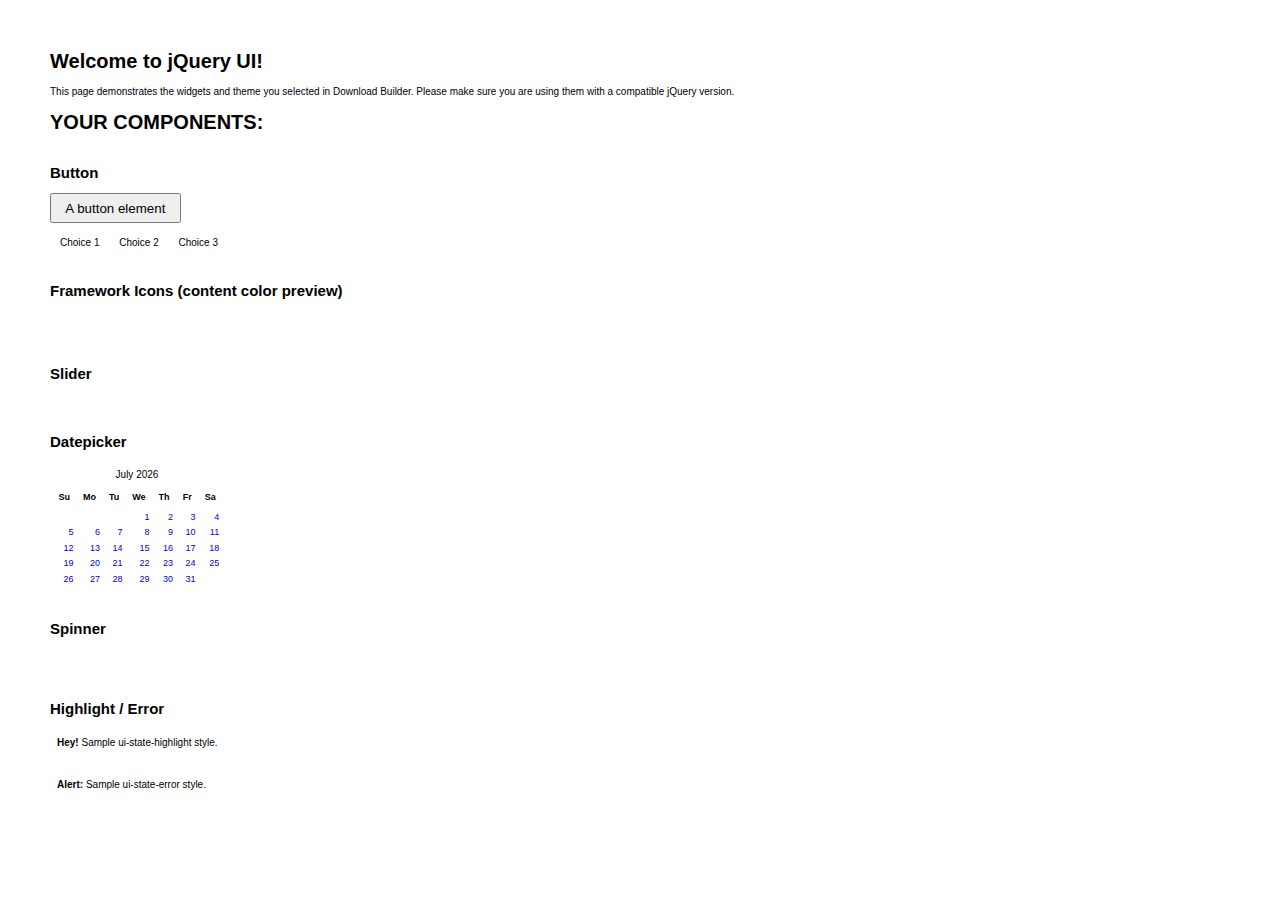
<file: src/http/assets/jquery-ui/index.html>
<!doctype html>
<html lang="us">
<head>
	<meta charset="utf-8">
	<title>jQuery UI Example Page</title>
	<link href="jquery-ui.css" rel="stylesheet">
	<style>
	body{
		font: 62.5% "Trebuchet MS", sans-serif;
		margin: 50px;
	}
	.demoHeaders {
		margin-top: 2em;
	}
	#dialog-link {
		padding: .4em 1em .4em 20px;
		text-decoration: none;
		position: relative;
	}
	#dialog-link span.ui-icon {
		margin: 0 5px 0 0;
		position: absolute;
		left: .2em;
		top: 50%;
		margin-top: -8px;
	}
	#icons {
		margin: 0;
		padding: 0;
	}
	#icons li {
		margin: 2px;
		position: relative;
		padding: 4px 0;
		cursor: pointer;
		float: left;
		list-style: none;
	}
	#icons span.ui-icon {
		float: left;
		margin: 0 4px;
	}
	.fakewindowcontain .ui-widget-overlay {
		position: absolute;
	}
	select {
		width: 200px;
	}
	</style>
</head>
<body>

<h1>Welcome to jQuery UI!</h1>

<div class="ui-widget">
	<p>This page demonstrates the widgets and theme you selected in Download Builder. Please make sure you are using them with a compatible jQuery version.</p>
</div>

<h1>YOUR COMPONENTS:</h1>






<!-- Button -->
<h2 class="demoHeaders">Button</h2>
<button id="button">A button element</button>
<form style="margin-top: 1em;">
	<div id="radioset">
		<input type="radio" id="radio1" name="radio"><label for="radio1">Choice 1</label>
		<input type="radio" id="radio2" name="radio" checked="checked"><label for="radio2">Choice 2</label>
		<input type="radio" id="radio3" name="radio"><label for="radio3">Choice 3</label>
	</div>
</form>







<h2 class="demoHeaders">Framework Icons (content color preview)</h2>
<ul id="icons" class="ui-widget ui-helper-clearfix">
	<li class="ui-state-default ui-corner-all" title=".ui-icon-carat-1-n"><span class="ui-icon ui-icon-carat-1-n"></span></li>
	<li class="ui-state-default ui-corner-all" title=".ui-icon-carat-1-ne"><span class="ui-icon ui-icon-carat-1-ne"></span></li>
	<li class="ui-state-default ui-corner-all" title=".ui-icon-carat-1-e"><span class="ui-icon ui-icon-carat-1-e"></span></li>
	<li class="ui-state-default ui-corner-all" title=".ui-icon-carat-1-se"><span class="ui-icon ui-icon-carat-1-se"></span></li>
	<li class="ui-state-default ui-corner-all" title=".ui-icon-carat-1-s"><span class="ui-icon ui-icon-carat-1-s"></span></li>
	<li class="ui-state-default ui-corner-all" title=".ui-icon-carat-1-sw"><span class="ui-icon ui-icon-carat-1-sw"></span></li>
	<li class="ui-state-default ui-corner-all" title=".ui-icon-carat-1-w"><span class="ui-icon ui-icon-carat-1-w"></span></li>
	<li class="ui-state-default ui-corner-all" title=".ui-icon-carat-1-nw"><span class="ui-icon ui-icon-carat-1-nw"></span></li>
	<li class="ui-state-default ui-corner-all" title=".ui-icon-carat-2-n-s"><span class="ui-icon ui-icon-carat-2-n-s"></span></li>
	<li class="ui-state-default ui-corner-all" title=".ui-icon-carat-2-e-w"><span class="ui-icon ui-icon-carat-2-e-w"></span></li>
	<li class="ui-state-default ui-corner-all" title=".ui-icon-triangle-1-n"><span class="ui-icon ui-icon-triangle-1-n"></span></li>
	<li class="ui-state-default ui-corner-all" title=".ui-icon-triangle-1-ne"><span class="ui-icon ui-icon-triangle-1-ne"></span></li>
	<li class="ui-state-default ui-corner-all" title=".ui-icon-triangle-1-e"><span class="ui-icon ui-icon-triangle-1-e"></span></li>
	<li class="ui-state-default ui-corner-all" title=".ui-icon-triangle-1-se"><span class="ui-icon ui-icon-triangle-1-se"></span></li>
	<li class="ui-state-default ui-corner-all" title=".ui-icon-triangle-1-s"><span class="ui-icon ui-icon-triangle-1-s"></span></li>
	<li class="ui-state-default ui-corner-all" title=".ui-icon-triangle-1-sw"><span class="ui-icon ui-icon-triangle-1-sw"></span></li>
	<li class="ui-state-default ui-corner-all" title=".ui-icon-triangle-1-w"><span class="ui-icon ui-icon-triangle-1-w"></span></li>
	<li class="ui-state-default ui-corner-all" title=".ui-icon-triangle-1-nw"><span class="ui-icon ui-icon-triangle-1-nw"></span></li>
	<li class="ui-state-default ui-corner-all" title=".ui-icon-triangle-2-n-s"><span class="ui-icon ui-icon-triangle-2-n-s"></span></li>
	<li class="ui-state-default ui-corner-all" title=".ui-icon-triangle-2-e-w"><span class="ui-icon ui-icon-triangle-2-e-w"></span></li>
	<li class="ui-state-default ui-corner-all" title=".ui-icon-arrow-1-n"><span class="ui-icon ui-icon-arrow-1-n"></span></li>
	<li class="ui-state-default ui-corner-all" title=".ui-icon-arrow-1-ne"><span class="ui-icon ui-icon-arrow-1-ne"></span></li>
	<li class="ui-state-default ui-corner-all" title=".ui-icon-arrow-1-e"><span class="ui-icon ui-icon-arrow-1-e"></span></li>
	<li class="ui-state-default ui-corner-all" title=".ui-icon-arrow-1-se"><span class="ui-icon ui-icon-arrow-1-se"></span></li>
	<li class="ui-state-default ui-corner-all" title=".ui-icon-arrow-1-s"><span class="ui-icon ui-icon-arrow-1-s"></span></li>
	<li class="ui-state-default ui-corner-all" title=".ui-icon-arrow-1-sw"><span class="ui-icon ui-icon-arrow-1-sw"></span></li>
	<li class="ui-state-default ui-corner-all" title=".ui-icon-arrow-1-w"><span class="ui-icon ui-icon-arrow-1-w"></span></li>
	<li class="ui-state-default ui-corner-all" title=".ui-icon-arrow-1-nw"><span class="ui-icon ui-icon-arrow-1-nw"></span></li>
	<li class="ui-state-default ui-corner-all" title=".ui-icon-arrow-2-n-s"><span class="ui-icon ui-icon-arrow-2-n-s"></span></li>
	<li class="ui-state-default ui-corner-all" title=".ui-icon-arrow-2-ne-sw"><span class="ui-icon ui-icon-arrow-2-ne-sw"></span></li>
	<li class="ui-state-default ui-corner-all" title=".ui-icon-arrow-2-e-w"><span class="ui-icon ui-icon-arrow-2-e-w"></span></li>
	<li class="ui-state-default ui-corner-all" title=".ui-icon-arrow-2-se-nw"><span class="ui-icon ui-icon-arrow-2-se-nw"></span></li>
	<li class="ui-state-default ui-corner-all" title=".ui-icon-arrowstop-1-n"><span class="ui-icon ui-icon-arrowstop-1-n"></span></li>
	<li class="ui-state-default ui-corner-all" title=".ui-icon-arrowstop-1-e"><span class="ui-icon ui-icon-arrowstop-1-e"></span></li>
	<li class="ui-state-default ui-corner-all" title=".ui-icon-arrowstop-1-s"><span class="ui-icon ui-icon-arrowstop-1-s"></span></li>
	<li class="ui-state-default ui-corner-all" title=".ui-icon-arrowstop-1-w"><span class="ui-icon ui-icon-arrowstop-1-w"></span></li>
	<li class="ui-state-default ui-corner-all" title=".ui-icon-arrowthick-1-n"><span class="ui-icon ui-icon-arrowthick-1-n"></span></li>
	<li class="ui-state-default ui-corner-all" title=".ui-icon-arrowthick-1-ne"><span class="ui-icon ui-icon-arrowthick-1-ne"></span></li>
	<li class="ui-state-default ui-corner-all" title=".ui-icon-arrowthick-1-e"><span class="ui-icon ui-icon-arrowthick-1-e"></span></li>
	<li class="ui-state-default ui-corner-all" title=".ui-icon-arrowthick-1-se"><span class="ui-icon ui-icon-arrowthick-1-se"></span></li>
	<li class="ui-state-default ui-corner-all" title=".ui-icon-arrowthick-1-s"><span class="ui-icon ui-icon-arrowthick-1-s"></span></li>
	<li class="ui-state-default ui-corner-all" title=".ui-icon-arrowthick-1-sw"><span class="ui-icon ui-icon-arrowthick-1-sw"></span></li>
	<li class="ui-state-default ui-corner-all" title=".ui-icon-arrowthick-1-w"><span class="ui-icon ui-icon-arrowthick-1-w"></span></li>
	<li class="ui-state-default ui-corner-all" title=".ui-icon-arrowthick-1-nw"><span class="ui-icon ui-icon-arrowthick-1-nw"></span></li>
	<li class="ui-state-default ui-corner-all" title=".ui-icon-arrowthick-2-n-s"><span class="ui-icon ui-icon-arrowthick-2-n-s"></span></li>
	<li class="ui-state-default ui-corner-all" title=".ui-icon-arrowthick-2-ne-sw"><span class="ui-icon ui-icon-arrowthick-2-ne-sw"></span></li>
	<li class="ui-state-default ui-corner-all" title=".ui-icon-arrowthick-2-e-w"><span class="ui-icon ui-icon-arrowthick-2-e-w"></span></li>
	<li class="ui-state-default ui-corner-all" title=".ui-icon-arrowthick-2-se-nw"><span class="ui-icon ui-icon-arrowthick-2-se-nw"></span></li>
	<li class="ui-state-default ui-corner-all" title=".ui-icon-arrowthickstop-1-n"><span class="ui-icon ui-icon-arrowthickstop-1-n"></span></li>
	<li class="ui-state-default ui-corner-all" title=".ui-icon-arrowthickstop-1-e"><span class="ui-icon ui-icon-arrowthickstop-1-e"></span></li>
	<li class="ui-state-default ui-corner-all" title=".ui-icon-arrowthickstop-1-s"><span class="ui-icon ui-icon-arrowthickstop-1-s"></span></li>
	<li class="ui-state-default ui-corner-all" title=".ui-icon-arrowthickstop-1-w"><span class="ui-icon ui-icon-arrowthickstop-1-w"></span></li>
	<li class="ui-state-default ui-corner-all" title=".ui-icon-arrowreturnthick-1-w"><span class="ui-icon ui-icon-arrowreturnthick-1-w"></span></li>
	<li class="ui-state-default ui-corner-all" title=".ui-icon-arrowreturnthick-1-n"><span class="ui-icon ui-icon-arrowreturnthick-1-n"></span></li>
	<li class="ui-state-default ui-corner-all" title=".ui-icon-arrowreturnthick-1-e"><span class="ui-icon ui-icon-arrowreturnthick-1-e"></span></li>
	<li class="ui-state-default ui-corner-all" title=".ui-icon-arrowreturnthick-1-s"><span class="ui-icon ui-icon-arrowreturnthick-1-s"></span></li>
	<li class="ui-state-default ui-corner-all" title=".ui-icon-arrowreturn-1-w"><span class="ui-icon ui-icon-arrowreturn-1-w"></span></li>
	<li class="ui-state-default ui-corner-all" title=".ui-icon-arrowreturn-1-n"><span class="ui-icon ui-icon-arrowreturn-1-n"></span></li>
	<li class="ui-state-default ui-corner-all" title=".ui-icon-arrowreturn-1-e"><span class="ui-icon ui-icon-arrowreturn-1-e"></span></li>
	<li class="ui-state-default ui-corner-all" title=".ui-icon-arrowreturn-1-s"><span class="ui-icon ui-icon-arrowreturn-1-s"></span></li>
	<li class="ui-state-default ui-corner-all" title=".ui-icon-arrowrefresh-1-w"><span class="ui-icon ui-icon-arrowrefresh-1-w"></span></li>
	<li class="ui-state-default ui-corner-all" title=".ui-icon-arrowrefresh-1-n"><span class="ui-icon ui-icon-arrowrefresh-1-n"></span></li>
	<li class="ui-state-default ui-corner-all" title=".ui-icon-arrowrefresh-1-e"><span class="ui-icon ui-icon-arrowrefresh-1-e"></span></li>
	<li class="ui-state-default ui-corner-all" title=".ui-icon-arrowrefresh-1-s"><span class="ui-icon ui-icon-arrowrefresh-1-s"></span></li>
	<li class="ui-state-default ui-corner-all" title=".ui-icon-arrow-4"><span class="ui-icon ui-icon-arrow-4"></span></li>
	<li class="ui-state-default ui-corner-all" title=".ui-icon-arrow-4-diag"><span class="ui-icon ui-icon-arrow-4-diag"></span></li>
	<li class="ui-state-default ui-corner-all" title=".ui-icon-extlink"><span class="ui-icon ui-icon-extlink"></span></li>
	<li class="ui-state-default ui-corner-all" title=".ui-icon-newwin"><span class="ui-icon ui-icon-newwin"></span></li>
	<li class="ui-state-default ui-corner-all" title=".ui-icon-refresh"><span class="ui-icon ui-icon-refresh"></span></li>
	<li class="ui-state-default ui-corner-all" title=".ui-icon-shuffle"><span class="ui-icon ui-icon-shuffle"></span></li>
	<li class="ui-state-default ui-corner-all" title=".ui-icon-transfer-e-w"><span class="ui-icon ui-icon-transfer-e-w"></span></li>
	<li class="ui-state-default ui-corner-all" title=".ui-icon-transferthick-e-w"><span class="ui-icon ui-icon-transferthick-e-w"></span></li>
	<li class="ui-state-default ui-corner-all" title=".ui-icon-folder-collapsed"><span class="ui-icon ui-icon-folder-collapsed"></span></li>
	<li class="ui-state-default ui-corner-all" title=".ui-icon-folder-open"><span class="ui-icon ui-icon-folder-open"></span></li>
	<li class="ui-state-default ui-corner-all" title=".ui-icon-document"><span class="ui-icon ui-icon-document"></span></li>
	<li class="ui-state-default ui-corner-all" title=".ui-icon-document-b"><span class="ui-icon ui-icon-document-b"></span></li>
	<li class="ui-state-default ui-corner-all" title=".ui-icon-note"><span class="ui-icon ui-icon-note"></span></li>
	<li class="ui-state-default ui-corner-all" title=".ui-icon-mail-closed"><span class="ui-icon ui-icon-mail-closed"></span></li>
	<li class="ui-state-default ui-corner-all" title=".ui-icon-mail-open"><span class="ui-icon ui-icon-mail-open"></span></li>
	<li class="ui-state-default ui-corner-all" title=".ui-icon-suitcase"><span class="ui-icon ui-icon-suitcase"></span></li>
	<li class="ui-state-default ui-corner-all" title=".ui-icon-comment"><span class="ui-icon ui-icon-comment"></span></li>
	<li class="ui-state-default ui-corner-all" title=".ui-icon-person"><span class="ui-icon ui-icon-person"></span></li>
	<li class="ui-state-default ui-corner-all" title=".ui-icon-print"><span class="ui-icon ui-icon-print"></span></li>
	<li class="ui-state-default ui-corner-all" title=".ui-icon-trash"><span class="ui-icon ui-icon-trash"></span></li>
	<li class="ui-state-default ui-corner-all" title=".ui-icon-locked"><span class="ui-icon ui-icon-locked"></span></li>
	<li class="ui-state-default ui-corner-all" title=".ui-icon-unlocked"><span class="ui-icon ui-icon-unlocked"></span></li>
	<li class="ui-state-default ui-corner-all" title=".ui-icon-bookmark"><span class="ui-icon ui-icon-bookmark"></span></li>
	<li class="ui-state-default ui-corner-all" title=".ui-icon-tag"><span class="ui-icon ui-icon-tag"></span></li>
	<li class="ui-state-default ui-corner-all" title=".ui-icon-home"><span class="ui-icon ui-icon-home"></span></li>
	<li class="ui-state-default ui-corner-all" title=".ui-icon-flag"><span class="ui-icon ui-icon-flag"></span></li>
	<li class="ui-state-default ui-corner-all" title=".ui-icon-calculator"><span class="ui-icon ui-icon-calculator"></span></li>
	<li class="ui-state-default ui-corner-all" title=".ui-icon-cart"><span class="ui-icon ui-icon-cart"></span></li>
	<li class="ui-state-default ui-corner-all" title=".ui-icon-pencil"><span class="ui-icon ui-icon-pencil"></span></li>
	<li class="ui-state-default ui-corner-all" title=".ui-icon-clock"><span class="ui-icon ui-icon-clock"></span></li>
	<li class="ui-state-default ui-corner-all" title=".ui-icon-disk"><span class="ui-icon ui-icon-disk"></span></li>
	<li class="ui-state-default ui-corner-all" title=".ui-icon-calendar"><span class="ui-icon ui-icon-calendar"></span></li>
	<li class="ui-state-default ui-corner-all" title=".ui-icon-zoomin"><span class="ui-icon ui-icon-zoomin"></span></li>
	<li class="ui-state-default ui-corner-all" title=".ui-icon-zoomout"><span class="ui-icon ui-icon-zoomout"></span></li>
	<li class="ui-state-default ui-corner-all" title=".ui-icon-search"><span class="ui-icon ui-icon-search"></span></li>
	<li class="ui-state-default ui-corner-all" title=".ui-icon-wrench"><span class="ui-icon ui-icon-wrench"></span></li>
	<li class="ui-state-default ui-corner-all" title=".ui-icon-gear"><span class="ui-icon ui-icon-gear"></span></li>
	<li class="ui-state-default ui-corner-all" title=".ui-icon-heart"><span class="ui-icon ui-icon-heart"></span></li>
	<li class="ui-state-default ui-corner-all" title=".ui-icon-star"><span class="ui-icon ui-icon-star"></span></li>
	<li class="ui-state-default ui-corner-all" title=".ui-icon-link"><span class="ui-icon ui-icon-link"></span></li>
	<li class="ui-state-default ui-corner-all" title=".ui-icon-cancel"><span class="ui-icon ui-icon-cancel"></span></li>
	<li class="ui-state-default ui-corner-all" title=".ui-icon-plus"><span class="ui-icon ui-icon-plus"></span></li>
	<li class="ui-state-default ui-corner-all" title=".ui-icon-plusthick"><span class="ui-icon ui-icon-plusthick"></span></li>
	<li class="ui-state-default ui-corner-all" title=".ui-icon-minus"><span class="ui-icon ui-icon-minus"></span></li>
	<li class="ui-state-default ui-corner-all" title=".ui-icon-minusthick"><span class="ui-icon ui-icon-minusthick"></span></li>
	<li class="ui-state-default ui-corner-all" title=".ui-icon-close"><span class="ui-icon ui-icon-close"></span></li>
	<li class="ui-state-default ui-corner-all" title=".ui-icon-closethick"><span class="ui-icon ui-icon-closethick"></span></li>
	<li class="ui-state-default ui-corner-all" title=".ui-icon-key"><span class="ui-icon ui-icon-key"></span></li>
	<li class="ui-state-default ui-corner-all" title=".ui-icon-lightbulb"><span class="ui-icon ui-icon-lightbulb"></span></li>
	<li class="ui-state-default ui-corner-all" title=".ui-icon-scissors"><span class="ui-icon ui-icon-scissors"></span></li>
	<li class="ui-state-default ui-corner-all" title=".ui-icon-clipboard"><span class="ui-icon ui-icon-clipboard"></span></li>
	<li class="ui-state-default ui-corner-all" title=".ui-icon-copy"><span class="ui-icon ui-icon-copy"></span></li>
	<li class="ui-state-default ui-corner-all" title=".ui-icon-contact"><span class="ui-icon ui-icon-contact"></span></li>
	<li class="ui-state-default ui-corner-all" title=".ui-icon-image"><span class="ui-icon ui-icon-image"></span></li>
	<li class="ui-state-default ui-corner-all" title=".ui-icon-video"><span class="ui-icon ui-icon-video"></span></li>
	<li class="ui-state-default ui-corner-all" title=".ui-icon-script"><span class="ui-icon ui-icon-script"></span></li>
	<li class="ui-state-default ui-corner-all" title=".ui-icon-alert"><span class="ui-icon ui-icon-alert"></span></li>
	<li class="ui-state-default ui-corner-all" title=".ui-icon-info"><span class="ui-icon ui-icon-info"></span></li>
	<li class="ui-state-default ui-corner-all" title=".ui-icon-notice"><span class="ui-icon ui-icon-notice"></span></li>
	<li class="ui-state-default ui-corner-all" title=".ui-icon-help"><span class="ui-icon ui-icon-help"></span></li>
	<li class="ui-state-default ui-corner-all" title=".ui-icon-check"><span class="ui-icon ui-icon-check"></span></li>
	<li class="ui-state-default ui-corner-all" title=".ui-icon-bullet"><span class="ui-icon ui-icon-bullet"></span></li>
	<li class="ui-state-default ui-corner-all" title=".ui-icon-radio-off"><span class="ui-icon ui-icon-radio-off"></span></li>
	<li class="ui-state-default ui-corner-all" title=".ui-icon-radio-on"><span class="ui-icon ui-icon-radio-on"></span></li>
	<li class="ui-state-default ui-corner-all" title=".ui-icon-pin-w"><span class="ui-icon ui-icon-pin-w"></span></li>
	<li class="ui-state-default ui-corner-all" title=".ui-icon-pin-s"><span class="ui-icon ui-icon-pin-s"></span></li>
	<li class="ui-state-default ui-corner-all" title=".ui-icon-play"><span class="ui-icon ui-icon-play"></span></li>
	<li class="ui-state-default ui-corner-all" title=".ui-icon-pause"><span class="ui-icon ui-icon-pause"></span></li>
	<li class="ui-state-default ui-corner-all" title=".ui-icon-seek-next"><span class="ui-icon ui-icon-seek-next"></span></li>
	<li class="ui-state-default ui-corner-all" title=".ui-icon-seek-prev"><span class="ui-icon ui-icon-seek-prev"></span></li>
	<li class="ui-state-default ui-corner-all" title=".ui-icon-seek-end"><span class="ui-icon ui-icon-seek-end"></span></li>
	<li class="ui-state-default ui-corner-all" title=".ui-icon-seek-first"><span class="ui-icon ui-icon-seek-first"></span></li>
	<li class="ui-state-default ui-corner-all" title=".ui-icon-stop"><span class="ui-icon ui-icon-stop"></span></li>
	<li class="ui-state-default ui-corner-all" title=".ui-icon-eject"><span class="ui-icon ui-icon-eject"></span></li>
	<li class="ui-state-default ui-corner-all" title=".ui-icon-volume-off"><span class="ui-icon ui-icon-volume-off"></span></li>
	<li class="ui-state-default ui-corner-all" title=".ui-icon-volume-on"><span class="ui-icon ui-icon-volume-on"></span></li>
	<li class="ui-state-default ui-corner-all" title=".ui-icon-power"><span class="ui-icon ui-icon-power"></span></li>
	<li class="ui-state-default ui-corner-all" title=".ui-icon-signal-diag"><span class="ui-icon ui-icon-signal-diag"></span></li>
	<li class="ui-state-default ui-corner-all" title=".ui-icon-signal"><span class="ui-icon ui-icon-signal"></span></li>
	<li class="ui-state-default ui-corner-all" title=".ui-icon-battery-0"><span class="ui-icon ui-icon-battery-0"></span></li>
	<li class="ui-state-default ui-corner-all" title=".ui-icon-battery-1"><span class="ui-icon ui-icon-battery-1"></span></li>
	<li class="ui-state-default ui-corner-all" title=".ui-icon-battery-2"><span class="ui-icon ui-icon-battery-2"></span></li>
	<li class="ui-state-default ui-corner-all" title=".ui-icon-battery-3"><span class="ui-icon ui-icon-battery-3"></span></li>
	<li class="ui-state-default ui-corner-all" title=".ui-icon-circle-plus"><span class="ui-icon ui-icon-circle-plus"></span></li>
	<li class="ui-state-default ui-corner-all" title=".ui-icon-circle-minus"><span class="ui-icon ui-icon-circle-minus"></span></li>
	<li class="ui-state-default ui-corner-all" title=".ui-icon-circle-close"><span class="ui-icon ui-icon-circle-close"></span></li>
	<li class="ui-state-default ui-corner-all" title=".ui-icon-circle-triangle-e"><span class="ui-icon ui-icon-circle-triangle-e"></span></li>
	<li class="ui-state-default ui-corner-all" title=".ui-icon-circle-triangle-s"><span class="ui-icon ui-icon-circle-triangle-s"></span></li>
	<li class="ui-state-default ui-corner-all" title=".ui-icon-circle-triangle-w"><span class="ui-icon ui-icon-circle-triangle-w"></span></li>
	<li class="ui-state-default ui-corner-all" title=".ui-icon-circle-triangle-n"><span class="ui-icon ui-icon-circle-triangle-n"></span></li>
	<li class="ui-state-default ui-corner-all" title=".ui-icon-circle-arrow-e"><span class="ui-icon ui-icon-circle-arrow-e"></span></li>
	<li class="ui-state-default ui-corner-all" title=".ui-icon-circle-arrow-s"><span class="ui-icon ui-icon-circle-arrow-s"></span></li>
	<li class="ui-state-default ui-corner-all" title=".ui-icon-circle-arrow-w"><span class="ui-icon ui-icon-circle-arrow-w"></span></li>
	<li class="ui-state-default ui-corner-all" title=".ui-icon-circle-arrow-n"><span class="ui-icon ui-icon-circle-arrow-n"></span></li>
	<li class="ui-state-default ui-corner-all" title=".ui-icon-circle-zoomin"><span class="ui-icon ui-icon-circle-zoomin"></span></li>
	<li class="ui-state-default ui-corner-all" title=".ui-icon-circle-zoomout"><span class="ui-icon ui-icon-circle-zoomout"></span></li>
	<li class="ui-state-default ui-corner-all" title=".ui-icon-circle-check"><span class="ui-icon ui-icon-circle-check"></span></li>
	<li class="ui-state-default ui-corner-all" title=".ui-icon-circlesmall-plus"><span class="ui-icon ui-icon-circlesmall-plus"></span></li>
	<li class="ui-state-default ui-corner-all" title=".ui-icon-circlesmall-minus"><span class="ui-icon ui-icon-circlesmall-minus"></span></li>
	<li class="ui-state-default ui-corner-all" title=".ui-icon-circlesmall-close"><span class="ui-icon ui-icon-circlesmall-close"></span></li>
	<li class="ui-state-default ui-corner-all" title=".ui-icon-squaresmall-plus"><span class="ui-icon ui-icon-squaresmall-plus"></span></li>
	<li class="ui-state-default ui-corner-all" title=".ui-icon-squaresmall-minus"><span class="ui-icon ui-icon-squaresmall-minus"></span></li>
	<li class="ui-state-default ui-corner-all" title=".ui-icon-squaresmall-close"><span class="ui-icon ui-icon-squaresmall-close"></span></li>
	<li class="ui-state-default ui-corner-all" title=".ui-icon-grip-dotted-vertical"><span class="ui-icon ui-icon-grip-dotted-vertical"></span></li>
	<li class="ui-state-default ui-corner-all" title=".ui-icon-grip-dotted-horizontal"><span class="ui-icon ui-icon-grip-dotted-horizontal"></span></li>
	<li class="ui-state-default ui-corner-all" title=".ui-icon-grip-solid-vertical"><span class="ui-icon ui-icon-grip-solid-vertical"></span></li>
	<li class="ui-state-default ui-corner-all" title=".ui-icon-grip-solid-horizontal"><span class="ui-icon ui-icon-grip-solid-horizontal"></span></li>
	<li class="ui-state-default ui-corner-all" title=".ui-icon-gripsmall-diagonal-se"><span class="ui-icon ui-icon-gripsmall-diagonal-se"></span></li>
	<li class="ui-state-default ui-corner-all" title=".ui-icon-grip-diagonal-se"><span class="ui-icon ui-icon-grip-diagonal-se"></span></li>
</ul>


<!-- Slider -->
<h2 class="demoHeaders">Slider</h2>
<div id="slider"></div>



<!-- Datepicker -->
<h2 class="demoHeaders">Datepicker</h2>
<div id="datepicker"></div>







<!-- Spinner -->
<h2 class="demoHeaders">Spinner</h2>
<input id="spinner">






<!-- Highlight / Error -->
<h2 class="demoHeaders">Highlight / Error</h2>
<div class="ui-widget">
	<div class="ui-state-highlight ui-corner-all" style="margin-top: 20px; padding: 0 .7em;">
		<p><span class="ui-icon ui-icon-info" style="float: left; margin-right: .3em;"></span>
		<strong>Hey!</strong> Sample ui-state-highlight style.</p>
	</div>
</div>
<br>
<div class="ui-widget">
	<div class="ui-state-error ui-corner-all" style="padding: 0 .7em;">
		<p><span class="ui-icon ui-icon-alert" style="float: left; margin-right: .3em;"></span>
		<strong>Alert:</strong> Sample ui-state-error style.</p>
	</div>
</div>

<script src="external/jquery/jquery.js"></script>
<script src="jquery-ui.js"></script>
<script>





$( "#button" ).button();
$( "#radioset" ).buttonset();







$( "#datepicker" ).datepicker({
	inline: true
});



$( "#slider" ).slider({
	range: true,
	values: [ 17, 67 ]
});





$( "#spinner" ).spinner();








// Hover states on the static widgets
$( "#dialog-link, #icons li" ).hover(
	function() {
		$( this ).addClass( "ui-state-hover" );
	},
	function() {
		$( this ).removeClass( "ui-state-hover" );
	}
);
</script>
</body>
</html>
</file>
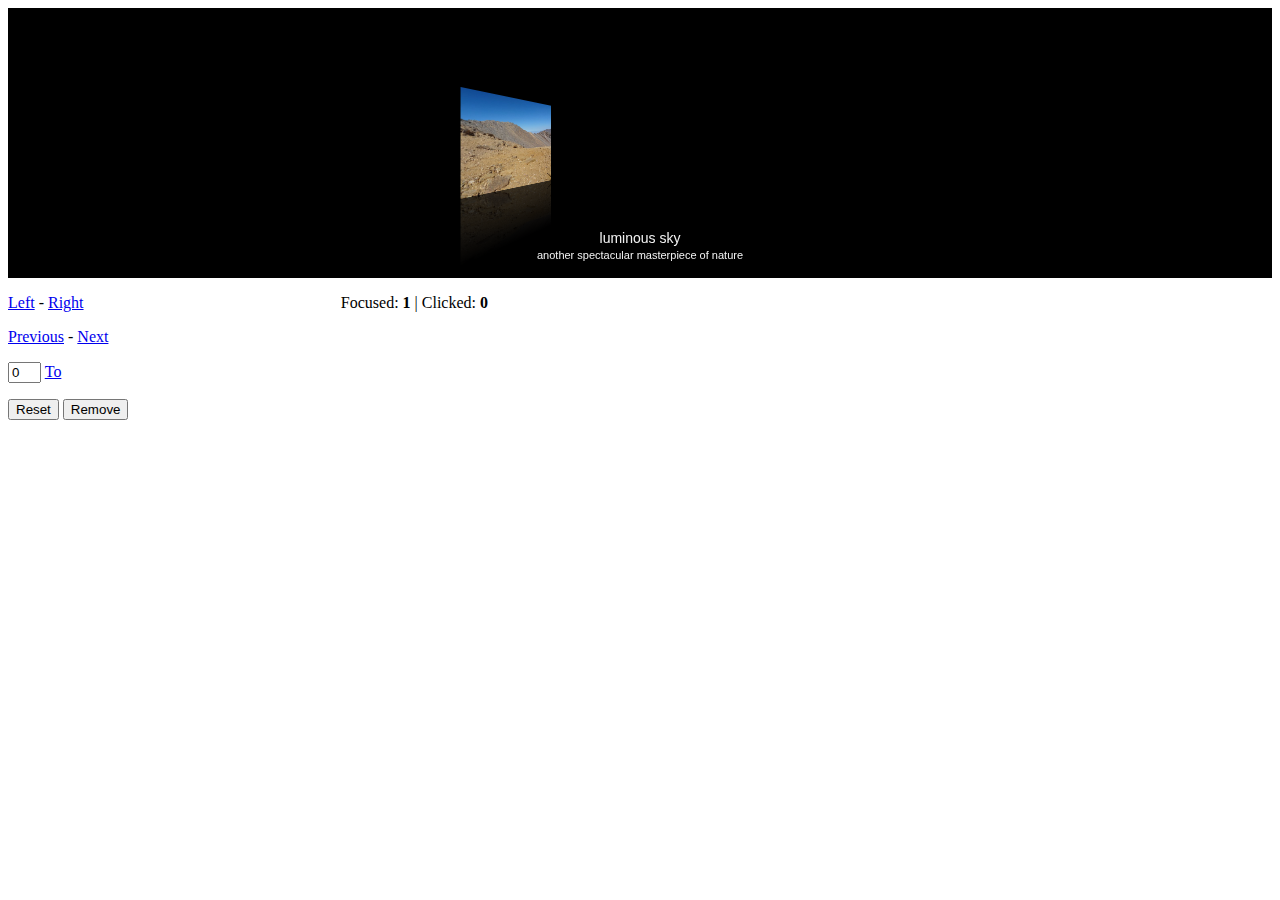
<file: src/http/assets/js-cover-flow/index.html>
<!doctype html>
<html>
<head>
	<meta charset="utf-8">
	<title>Cover Flow</title>
	<link rel="stylesheet" href="coverflow.css"/>
</head>
<body>
	<div id="container"></div>
	<!--<script src="//ajax.googleapis.com/ajax/libs/jquery/1.8.3/jquery.min.js"></script>-->
	<script src="coverflow.js"></script>
	<script>
		function reset() {

			coverflow('container').remove();
			
			//$('#container').coverflow({
			coverflow('container').setup({
				width: '100%',
				item: 1,
				rotatedelay: 2000,
				// mousewheel: false,
				// mode: 'flash',
				// backgroundcolor: '009900',
				// backgroundopacity: 0,
				// wmode: 'transparent',
				// gradientcolor: 'ff0000',
				// showduration: true,
				playlist: 'playlist.json',
				//playlist: 'http://api.flickr.com/services/feeds/groups_pool.gne?id=807213@N20&format=json&jsoncallback=?',
				//route: {
				// 	playlist: 'items',
				// 	image: 'media.m'
				//},
				// playlist: [
				// 	{
				// 		"title": "snow-motion",
				// 		"description": "what a massive and unbelievable winter we're having!",
				// 		"image": "http://d3el35u4qe4frz.cloudfront.net/eawtAP1q-720.jpg",
				// 		"link": "http://www.google.com/",
				// 		"duration": "183"
				// 	},
				// 	{
				// 		"title": "driving rain",
				// 		"description": "",
				// 		"image": "http://d3el35u4qe4frz.cloudfront.net/njZMLMwy-720.jpg",
				// 		"duration": "782"
				// 	},
				// 	{
				// 		"title": "winter brook",
				// 		"description": "",
				// 		"image": "http://d3el35u4qe4frz.cloudfront.net/Vg7cPUdl-720.jpg"
				// 	}
				// ],
				coverwidth: 180,
				coverheight: 150,
				fixedsize: true,
				textoffset: 50
			})
			.on('ready', function() {

				this.on('focus', function(index) {
					document.getElementById('focusindex').innerHTML = index;
				});
				
				this.on('click', function(index, link) {
					document.getElementById('clickindex').innerHTML = index;
					
					console.log(link);
					if (link) {
						window.open(link, '_blank');
					}
				});
			});
		}

		reset();

	</script>

<div style="width:480px;">
	<div style="float:right;">Focused: <b id="focusindex">0</b> | Clicked: <b id="clickindex">0</b></div>
	<p>
		<a href="javascript:;" onclick="coverflow().left();">Left</a> - <a href="javascript:;" onclick="coverflow().right();">Right</a>
	</p>
	<p>
		<a href="javascript:;" onclick="coverflow().prev();">Previous</a> - <a href="javascript:;" onclick="coverflow().next();">Next</a>
	</p>
	<p>
		<input id="toval" value="0" size="1"> <a href="javascript:;" onclick="coverflow().to(document.getElementById('toval').value);">To</a>
	</p>
</div>

<button onclick="reset();">Reset</button>
<button onclick="coverflow().remove();">Remove</button>

</body>
</html>
</file>
<file: src/http/assets/js-cover-flow/coverflow.css>
.coverflow {
  z-index: 10;
  position: relative;
  overflow: hidden;
  -webkit-tap-highlight-color: transparent;
  -webkit-text-size-adjust: none;
  -ms-text-size-adjust: none;
  -webkit-touch-callout: none; }

.coverflow .coverflow-wrap {
  position: absolute;
  width: 100%;
  height: 100%;
  overflow: hidden; }

.coverflow .coverflow-tray,
.coverflow .coverflow-rect {
  position: absolute;
  -webkit-transform-style: preserve-3d;
  -moz-transform-style: preserve-3d;
  -ms-transform-style: preserve-3d;
  -o-transform-style: preserve-3d;
  transform-style: preserve-3d; }

.coverflow .coverflow-tray,
.coverflow .coverflow-cell {
  pointer-events: none;
  position: absolute;
  -webkit-transition: -webkit-transform 0.8s cubic-bezier(0.19, 1, 0.22, 1);
  -moz-transition: -moz-transform 0.8s cubic-bezier(0.19, 1, 0.22, 1);
  -ms-transition: -ms-transform 0.8s cubic-bezier(0.19, 1, 0.22, 1);
  -o-transition: -o-transform 0.8s cubic-bezier(0.19, 1, 0.22, 1);
  transition: transform 0.8s cubic-bezier(0.19, 1, 0.22, 1);
  -webkit-backface-visibility: hidden;
  -moz-backface-visibility: hidden;
  -ms-backface-visibility: hidden;
  -o-backface-visibility: hidden;
  backface-visibility: hidden; }

.coverflow .coverflow-hit {
  position: absolute;
  opacity: 0;
  -webkit-backface-visibility: hidden;
  -moz-backface-visibility: hidden;
  -ms-backface-visibility: hidden;
  -o-backface-visibility: hidden;
  backface-visibility: hidden; }

.coverflow .coverflow-cell canvas {
  pointer-events: none;
  outline: 1px solid transparent;
  position: absolute; }

.coverflow-text {
  position: absolute;
  width: 100%; }

.coverflow-text h1,
.coverflow-text h2 {
  margin: 0; }

/*# sourceMappingURL=coverflow.css.map */
</file>
